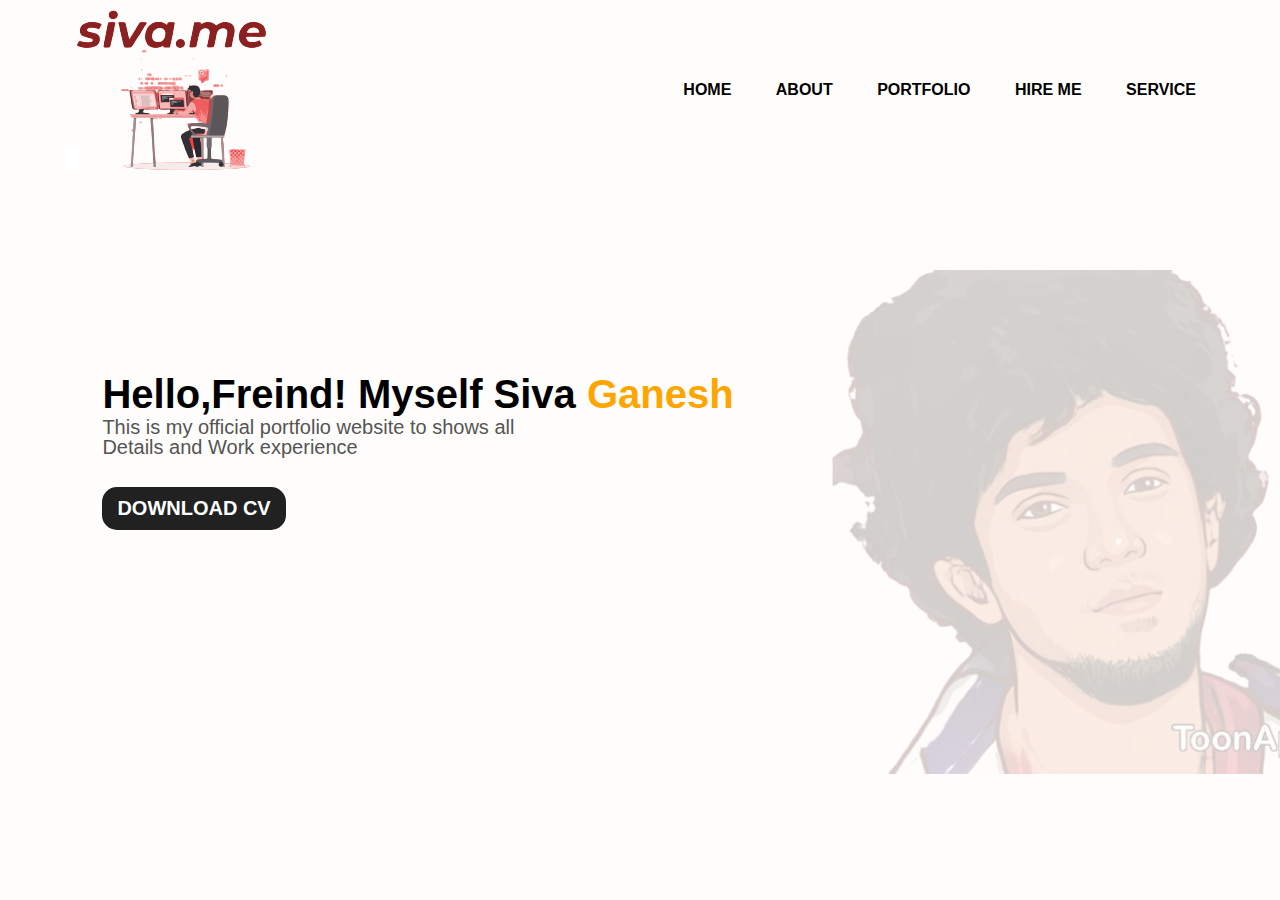
<file: index.html>
<!DOCTYPE html>
<html lang="en">
<head>
    <meta charset="UTF-8">
    <meta http-equiv="X-UA-Compatible" content="IE=edge">
    <meta name="viewport" content="width=device-width, initial-scale=1.0">
    <title>siva.me</title>
    <link rel="stylesheet" href="styles.css">
</head>
<body>
    <div class="hero">
<nav>
    <img src="fin.png" class="logo">
    <ul>
    
        <li> <a href="#">HOME </a> </li>
        <li> <a href="index2.html">ABOUT</a> </li>
        <li> <a href="VADIVELU.jpg">PORTFOLIO</a> </li>
        <li> <a href="#">HIRE ME</a> </li>
        <li> <a href="#">SERVICE</a></li>
    </ul>
</nav>
<div class="detel">
    
    <h1>Hello,Freind! Myself Siva <span>Ganesh</span></h1>
    <p> This is my official portfolio website to shows all
        <br> Details and Work experience
    </p>
    <a href="Simple  E. Miller Marketing    Resume.pdf">DOWNLOAD CV</a>
</div>
<div class="images">

    <img src="just.png" class="boy">
</div>
    </div>
</body>
</html>
</file>
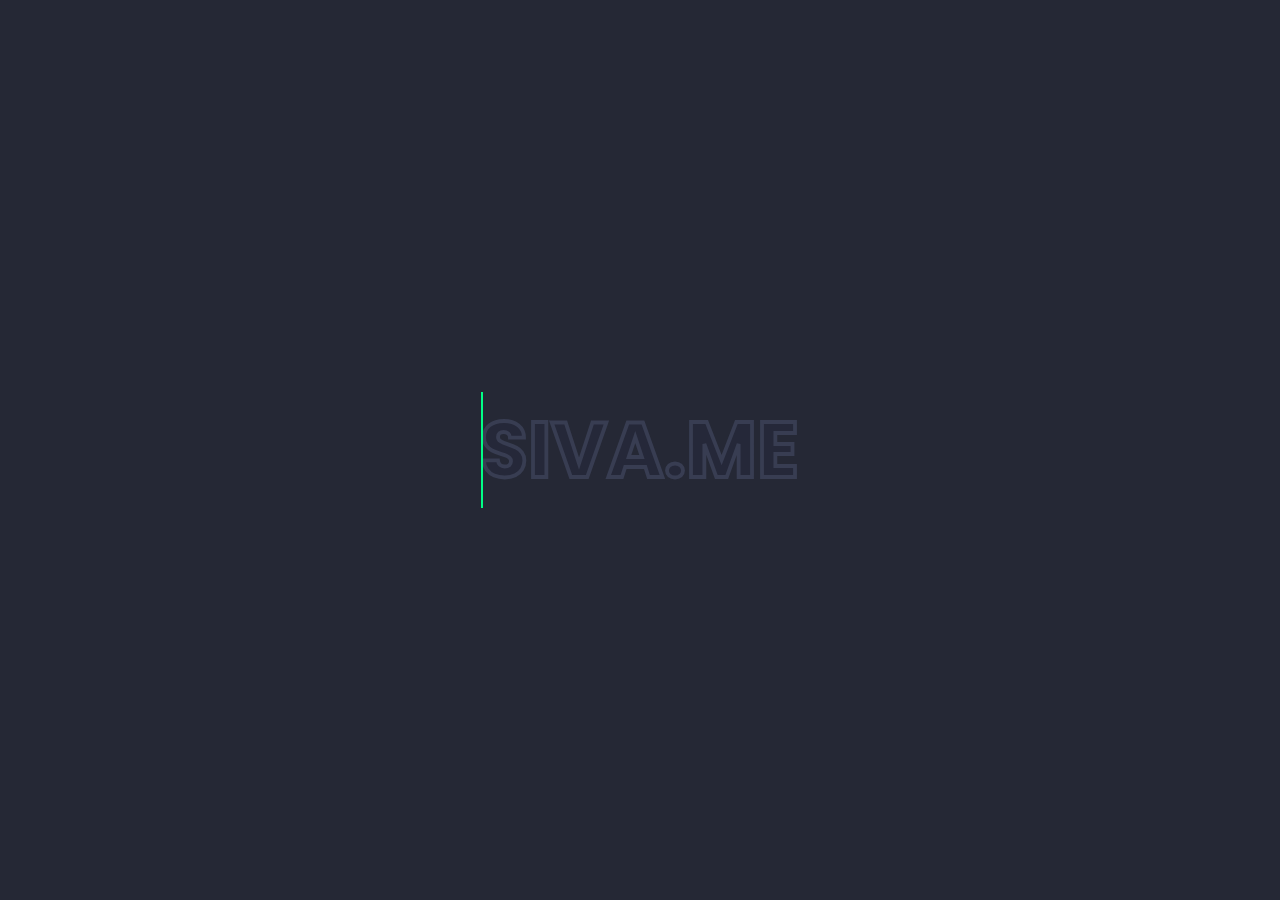
<file: index2.html>
<!DOCTYPE html>
<html lang="en">
<head>
    <meta charset="UTF-8">
    <meta http-equiv="X-UA-Compatible" content="IE=edge">
    <meta name="viewport" content="width=device-width, initial-scale=1.0">
    <title>About.me</title>
    <link rel="stylesheet" href="styles2.css">
</head>
<body>
    <h2 data-text="Siva.me">Siva.me</h2>
</body>
</html>
</file>
<file: styles.css>
*{
    margin: 0;
    padding: 0;
    font-family: sans-serif;
}
.hero{
    position: relative;
    width: 100%;
    height: 100vh;
    background: #fffdfb;
}
nav{
    display: flex;
    width: 90%;
    margin: auto;
    padding: 10px 10px;
    align-items: center;
    justify-content: space-between;
}
nav ul li{
    display: inline-block;
    list-style: none;
    margin: 10px 20px;
}
nav ul li a{
    text-decoration: none;
    color: black;
    font-weight: bold;
}
nav ul li a:hover{
    color: red;
}
.detel{
    margin-left: 8%;
    margin-top: 15%;
}
.detel{
    font-size: 20px;
    color: black;
    margin-bottom: 20px;
}
span{
    color: orange;
}
.detel p{
    color: #555;
    line-height: 20px;
}
.detel a{
    background: #212121;
    padding: 10px 15px;
    text-decoration: none;
    font-weight: bold;
    color: #fff;
    display: inline-block;
    margin: 30px 0;
    border-radius: 15px;
}
.images{
    width: 40%;
    height: 70%;
    position: absolute;
    bottom: 0;
    right: 90px;
}
.images img{
    height: 80%;
    position: absolute;
    left: 40%;
    bottom: 5;
    transform: translateX(-10%);
    transition:bottom 1s,left 1s;
    opacity: 20%;
}
.images:hover .boy{
    left: 40px;
}
</file>
<file: styles2.css>
@import url('https://fonts.googleapis.com/css2?family=Poppins:wght@700&display-swap');
*
{
    margin: 0;
    padding: 0;
    box-sizing: border-box;
    font-family: 'Poppins', sans-serif;
}
body{
    display: flex;
    justify-content: center;
    align-items: center;
    min-height: 100vh;
    background: #252835;
}
h2{
    position: relative;
    font-size: 6vw;
    color: #252839;
    -webkit-text-stroke: 0.3vw #383d52;
    text-transform: uppercase;
}
h2::before
{
content: attr(data-text);
position: absolute;
top: 0;
left: 0;
width: 0;
height: 100%;
color: #01fe87;
-webkit-text-stroke: 0.3vw #383d52;
border-right: 2px solid #01fe87;
overflow: hidden;
animation: animate 6s linear infinite;

}
@keyframes animate{
    0%,10%,100%
    {
        width: 0;
    
    }
    70%,90%
    {
        width: 100%;
    }
}
</file>
